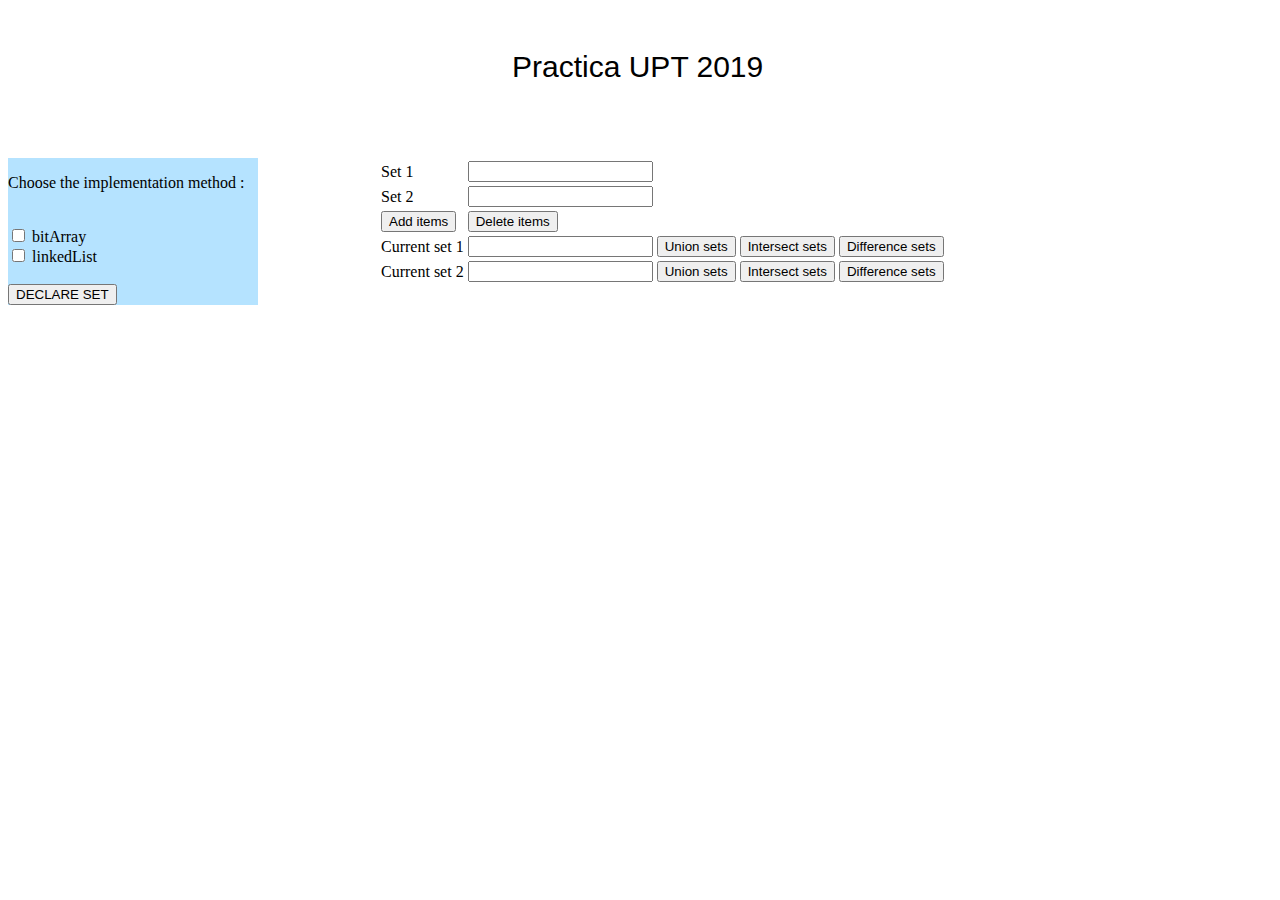
<file: final/index.html>
<!DOCTYPE HTML>

<head>
	<title>Practica UPT 2019</title>
	<link rel="stylesheet" href="style.css" type="text/css" />
</head>

<body>
	<script src="scripts.js"></script>
	<div class="wrapper">

		<div class="header">
			<div class="header-text">
				Practica UPT 2019
			</div>
		</div>

		<div class="middle">

			<div class="container">
				<div class="content">
					<table class="table">
						<tr>
							<td>
								Set 1
							</td>
							<td>
								<input type="text" id="Set1">
							</td>
						</tr>
						<tr>
							<td>
								Set 2
							</td>
							<td>
								<input type="text" id="Set2">
							</td>
						</tr>
						<tr>
							<td>
								<button type="button" onclick="onButtonAddClicked()"> Add items </button>
							</td>
							<td>
								<button type="button" onclick="onButtonDeleteClicked()"> Delete items </button>
							</td>
						</tr>
						<tr>
							<td>
								Current set 1
							</td>
							<td>
								<input type="text" id="currentSet1">
							</td>
							<td>
								<button type="button" onclick="onButtonUnion1Clicked()"> Union sets </button>
							</td>
							<td>
								<button type="button" onclick="onButtonIntersect1Clicked()"> Intersect sets </button>
							</td>
							<td>
								<button type="button" onclick="onButtonDifference1Clicked()"> Difference sets </button>
							</td>
						</tr>
						<tr>
							<td>
								Current set 2
							</td>
							<td>
								<input type="text" id="currentSet2">
							</td>
							<td>
								<button type="button" onclick="onButtonUnion2Clicked()"> Union sets </button>
							</td>
							<td>
								<button type="button" onclick="onButtonIntersect2Clicked()"> Intersect sets </button>
							</td>
							<td>
								<button type="button" onclick="onButtonDifference2Clicked()"> Difference sets </button>
							</td>
						</tr>
					</table>
				</div>

			</div>

			<div class="left-sidebar">
				<p> Choose the implementation method :</p>
				<br>
				<input type="checkbox" class="declare" value="bitArray"> bitArray<br>
				<input type="checkbox" class="declare" value="linkedList"> linkedList<br>
				<br>
				<button type="button" onclick="declare()">DECLARE SET</button>
			</div>

		</div>

	</div>

</body>

</html>
</file>
<file: final/style.css>
.wrapper {
	width: 100%;
	min-width: 500px;
}

.header {
	height: 150px;
}

.header-text {
	position: absolute;
  	top: 50px;
  	left: 40%;
  	text-align: center;
	font-family: Arial, Helvetica, sans-serif;
	font-size: 30px;
}

.middle {
	width: 100%;
	position: relative;
}
.middle:after {
	display: table;
	clear: both;
	content: '';
}
.container {
	width: 100%;
	float: left;
	overflow: hidden;
}
.content {
	padding: 0 0 0 270px;
}

.table{
	margin-left: 100px;
}

.left-sidebar {
	float: left;
	width: 250px;
	margin-left: -100%;
	position: relative;
	background: #B5E3FF;
}

.footer {
	height: 100px;
	background: #BFF08E;
}
</file>
